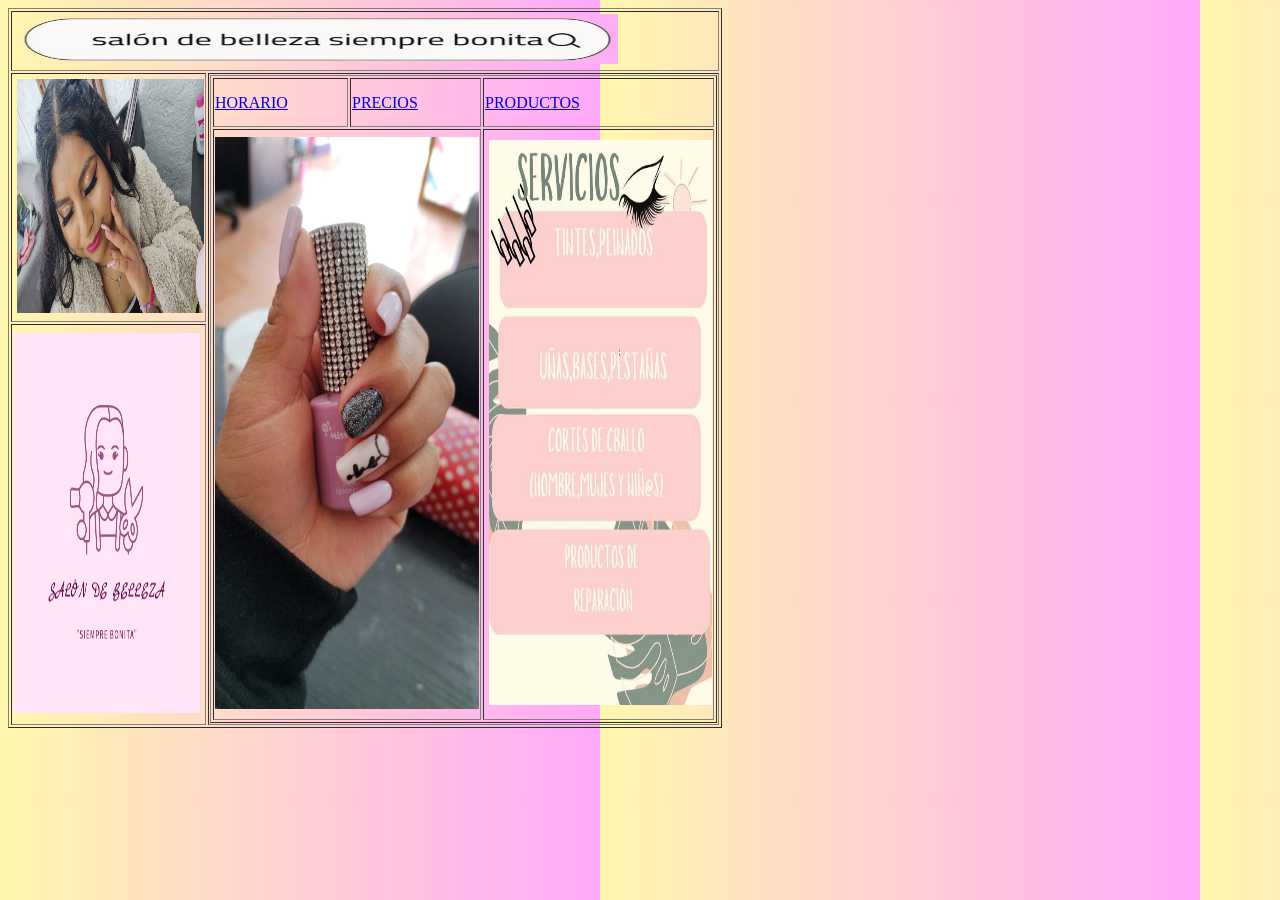
<file: index.html.html>
<!doctype html>
<html>
<head>
<meta charset="utf-8">
<title>encabezado</title>
<style type="text/css">
body {
    background-image: url("2.png");
}
</style>
</head>

<body>
<table width="100" height="100" border="1">
  <tbody>
    <tr>
      <td height="56" colspan="2">&nbsp;<img src="WhatsApp Image 2025-04-02 at 10.51.14 AM.jpeg" width="601" height="50"> </td>
    </tr>
    <tr>
      <td width="158" height="178">&nbsp;<img src="WhatsApp Image 2025-03-12 at 10.52.08 PM.jpeg"width="187" height="234"></td>
      <td width="493" rowspan="2"><table width="501" height="641" border="1">
        <tbody>
          <tr>
			  <td width="130" height="45"> <a  href="practicaa.html"> HORARIO</a></td>
            <td width="126"><a href="maquetacion.html"> PRECIOS</a></td>
			  <td width="223"><a href="Untitled-2.html">PRODUCTOS</a></td>
            </tr>
          <tr>
            <td height="587" colspan="2"><img  src="WhatsApp Image 2025-03-12 at 10.52.12 PM.jpeg"width="264" height="572" ></td>
            <td>&nbsp;<img src="WhatsApp Image 2025-04-02 at 11.37.40 AM.jpeg" width="223" height="565"></td>
          </tr>
          </tbody>
      </table></td>
    </tr>
    <tr>
      <td height="191"><img src="7.png" width="187" height="381"></td>
    </tr>
  </tbody>
</table>

</body>
</html>
</file>
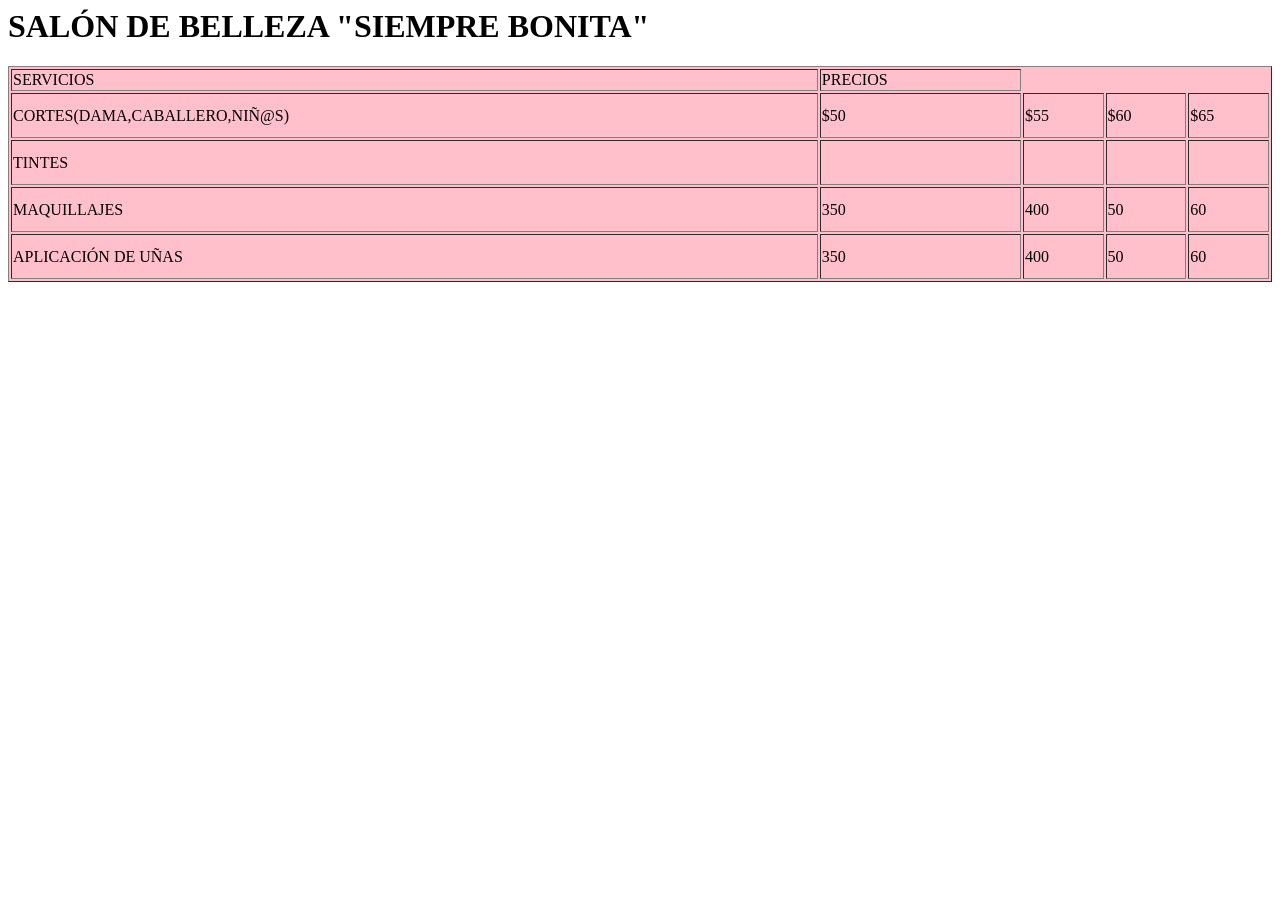
<file: maquetacion.html>
<html>

<head> <title> salón de belleza "siempre bonita" </title> </head>

<body>

<h1> SALÓN DE BELLEZA "SIEMPRE BONITA" </h1>

<table border 5 bgcolor="pink" width=100%>
<tr>

<td>SERVICIOS </td>               <td>PRECIOS</td>

<tr height=45>

<td> CORTES(DAMA,CABALLERO,NIÑ@S)</td>

<td> $50 </td>

<td> $55</td>

<td> $60 </td>

<td> $65</td>

</tr>

<tr height=45>

<td> TINTES</td>

<td> </td>

<td>  </td>

<td>  </td>

<td> </td>

</tr>

<tr height=45>

<td> MAQUILLAJES </td>

<td> 350 </td>

<td> 400 </td>

<td> 50 </td>

<td> 60</td>

</tr>

<tr height=45>

<td> APLICACIÓN DE UÑAS</td>

<td> 350 </td>

<td> 400 </td>

<td> 50 </td>

<td> 60</td>







</HTML>
</BODY>
</file>
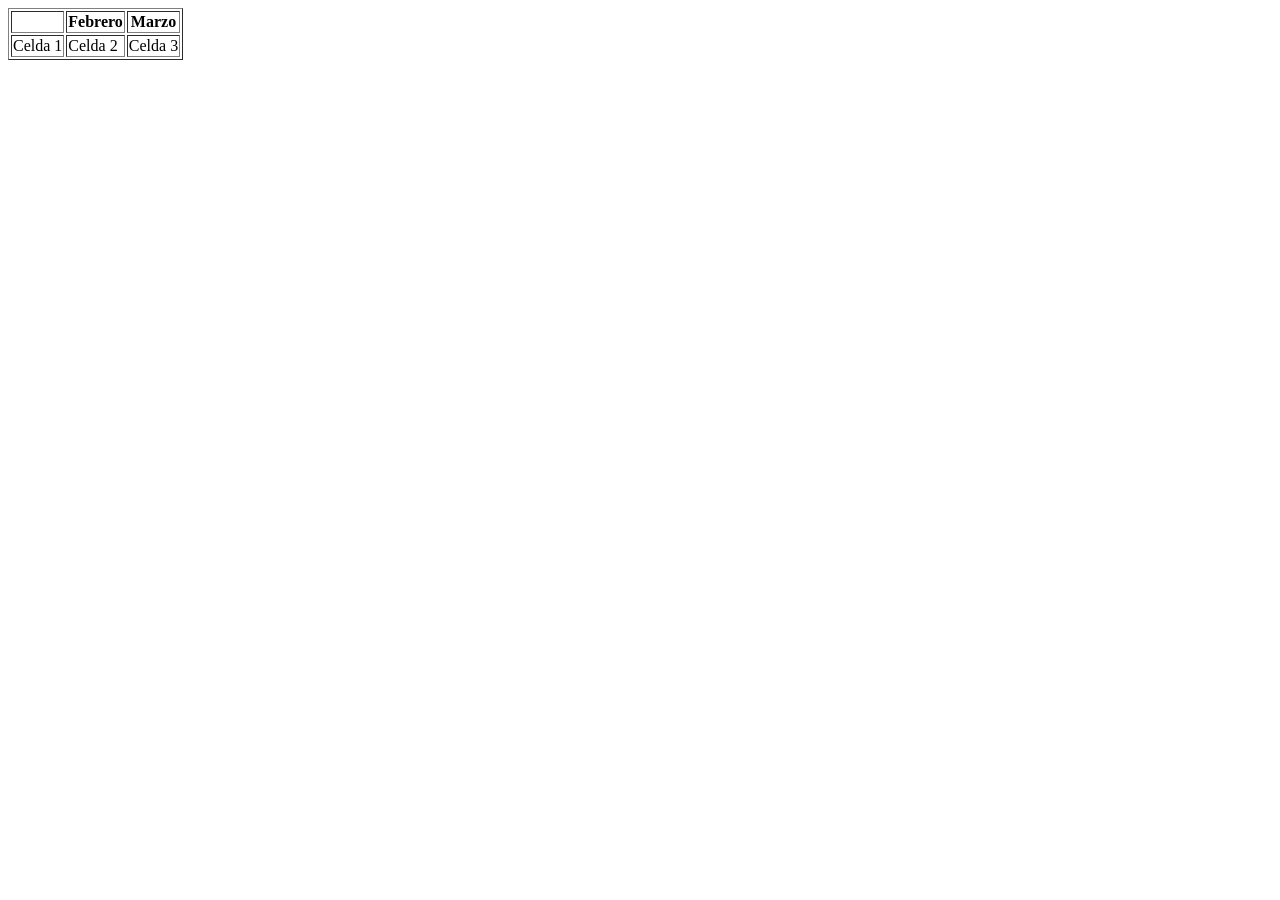
<file: practicaa.html>
<html>

<head> <title> salón de belleza "siempre bonita" </title> </head>

<body>

<TABLE BORDER>
<CAPTION ALIGN=bottom>    </CAPTION>
	<TR>
		<TH></TH>
		<TH>Febrero</TH>
		<TH>Marzo</TH>
	</TR>
	<TR>
		<TD>Celda 1</TD>
		<TD>Celda 2</TD>
		<TD>Celda 3</TD>
	</TR>
</TABLE>
</body>
</file>
